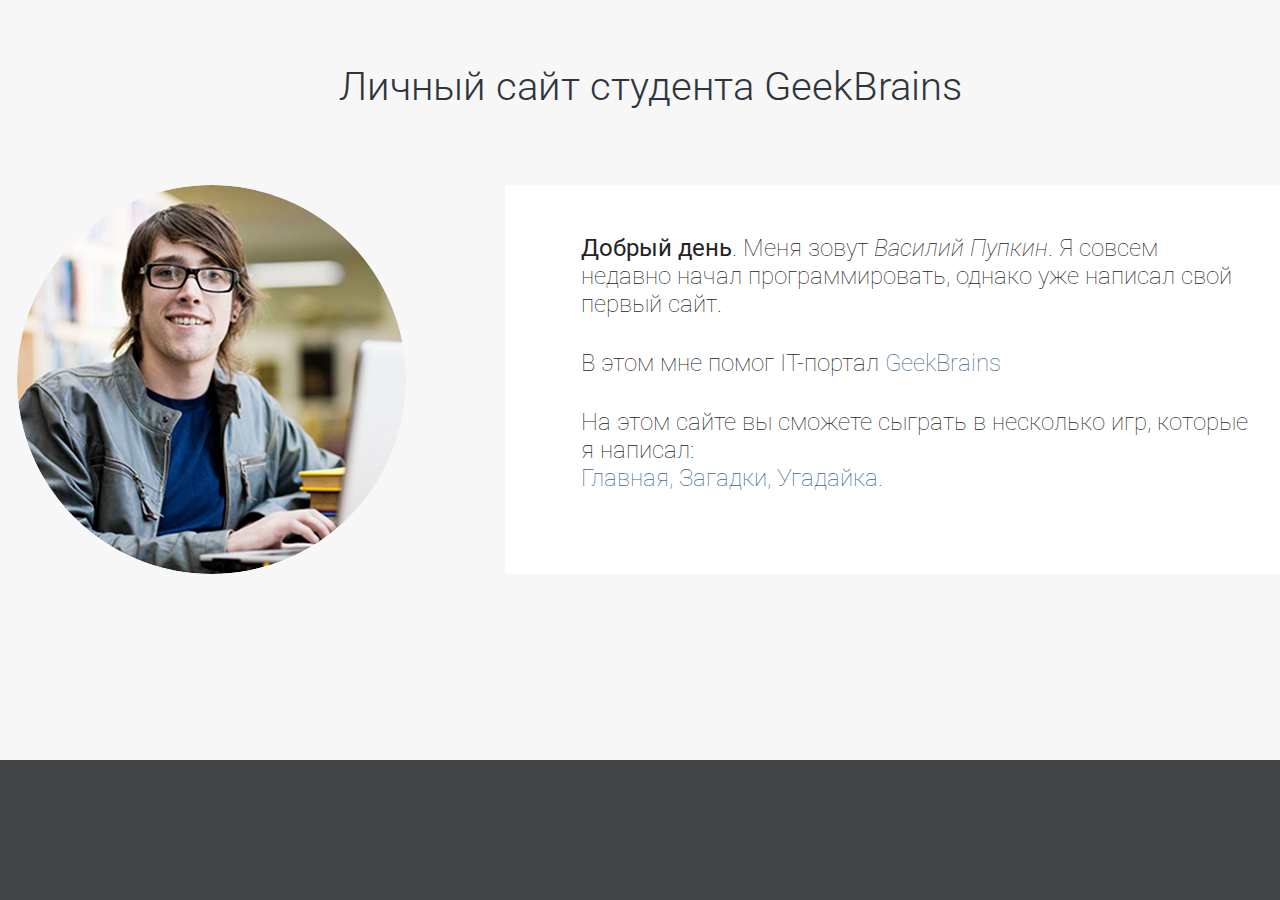
<file: index.html>
<!DOCTYPE html>
<html>
<head>
	<meta charset="utf-8">
	<title>Личный сайт студента GeekBrains</title>
	<link rel="stylesheet" href="style.css"> 
</head>
<body>

<div class="content">


	<h1>Личный сайт студента GeekBrains</h1>

	<div class="center">
	<img src="img/photo.png">
		<div class="box_text">
			<p><b>Добрый день</b>. Меня зовут <i>Василий Пупкин</i>. Я совсем недавно начал программировать, однако уже написал свой первый сайт.</p>

			<p>В этом мне помог IT-портал <a href="https://geekbrains.ru">GeekBrains</a></p>

			<p>На этом сайте вы сможете сыграть в несколько игр, которые я написал: <br>
			<a href="#">Главная,</a>
			<a href="puzzle.html">Загадки,</a>
			<a href="guess.html">Угадайка.</a>
			</p>
		</div>
	</div>
</div>
<div class="footer">
	
<div>


</body>
</html>
</file>
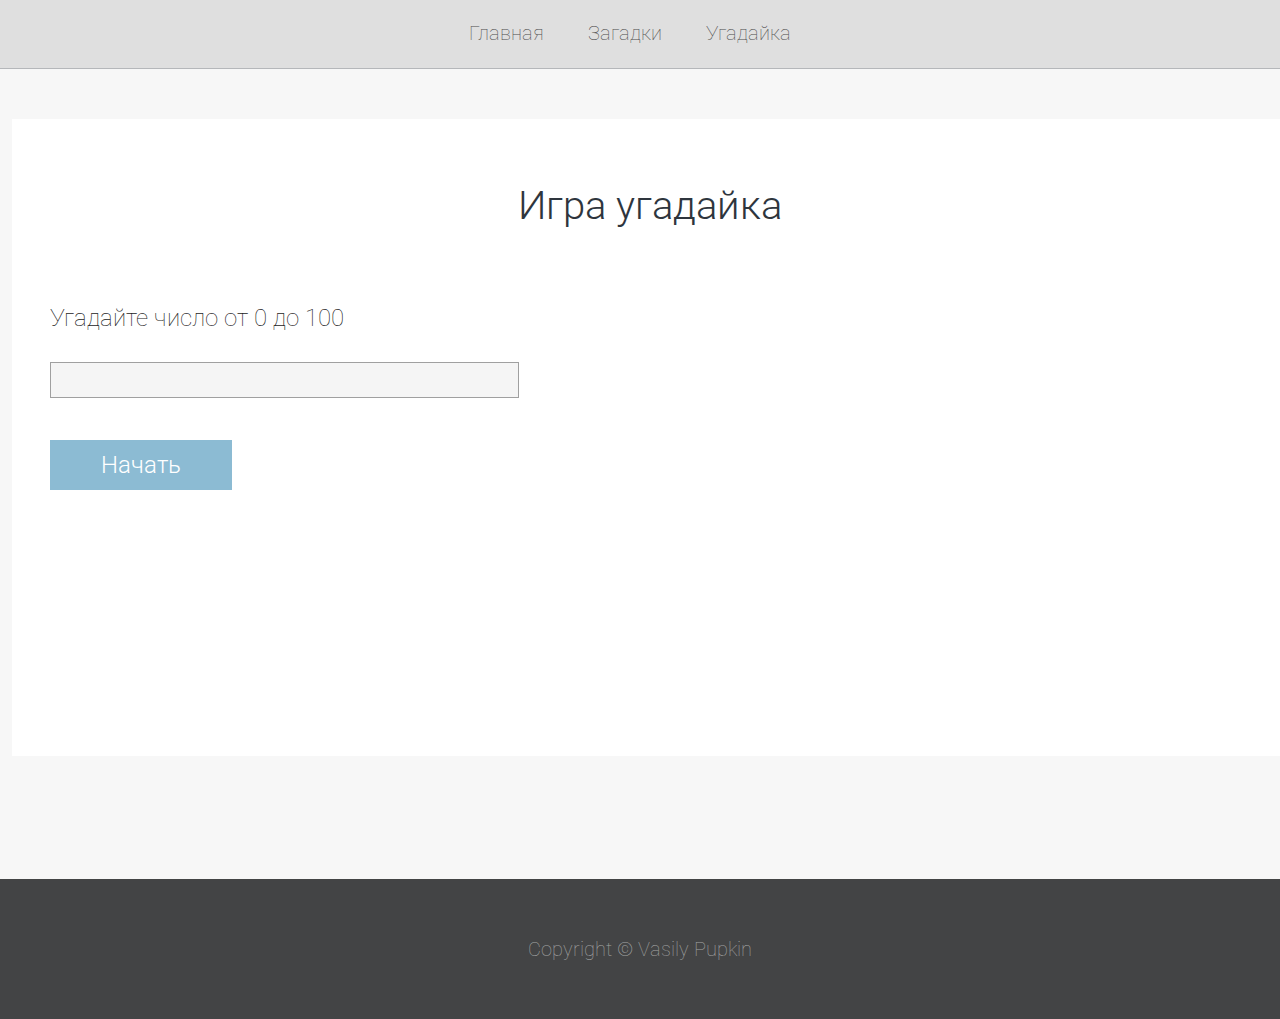
<file: guess.html>
<!DOCTYPE html>
<html>
<head>
	<meta charset="utf-8">
	<title>Личный сайт студента GeekBrains</title>
	<link rel="stylesheet" href="style.css"> 
	<script type="text/javascript">

		var answer = parseInt(Math.random() * 100);
		var tryCount = 0;
		var maxTryCount = 3;

		function readInt(){
			var number = document.getElementById("userAnswer").value;
			return parseInt(number);
			// return +document.getElementById("userAnswer").value;
		}

		function write(text){
			document.getElementById("info").innerHTML = text;
		}

		function hide(id){
			document.getElementById(id).style.display = "none";
		}

		function guess(){
			tryCount++;

			var userAnswer = readInt();
			if(userAnswer == answer){
				write("<b>Поздравляю, вы угадали!</b>");
				hide("button");
				hide("userAnswer");
			} else if(tryCount >= maxTryCount){
				write("Вы проиграли<br>Правильный ответ: " + answer);
				hide("button");
				hide("userAnswer");
			} else if(userAnswer > answer){
				write("Вы ввели слишком большое число<br>Попробуйте еще раз. Введите число от 1 до 100");
			} else if(userAnswer < answer){
				write("Вы ввели слишком маленькое число<br>Попробуйте еще раз. Введите число от 1 до 100");				
			}
		}

	</script>
</head>
<body>

<div class="content">
	<div class="header">
		<a href="index.html">Главная</a>
		<a href="puzzle.html">Загадки</a>
		<a href="#">Угадайка</a>
	</div>

<div class="contentWrap">
    <div class="content">
        <div class="center">

			<h1>Игра угадайка</h1>

			<div class="box">

				<p id="info">Угадайте число от 0 до 100</p>
				<input type="text" id="userAnswer">
				<br>
				<a href="#" onClick="guess();" id="button">Начать</a>				
			</div>

        </div>
    </div>
</div>

	

</div>
<div class="footer">
	Copyright &copy; Vasily Pupkin
<div>


</body>
</html>
</file>
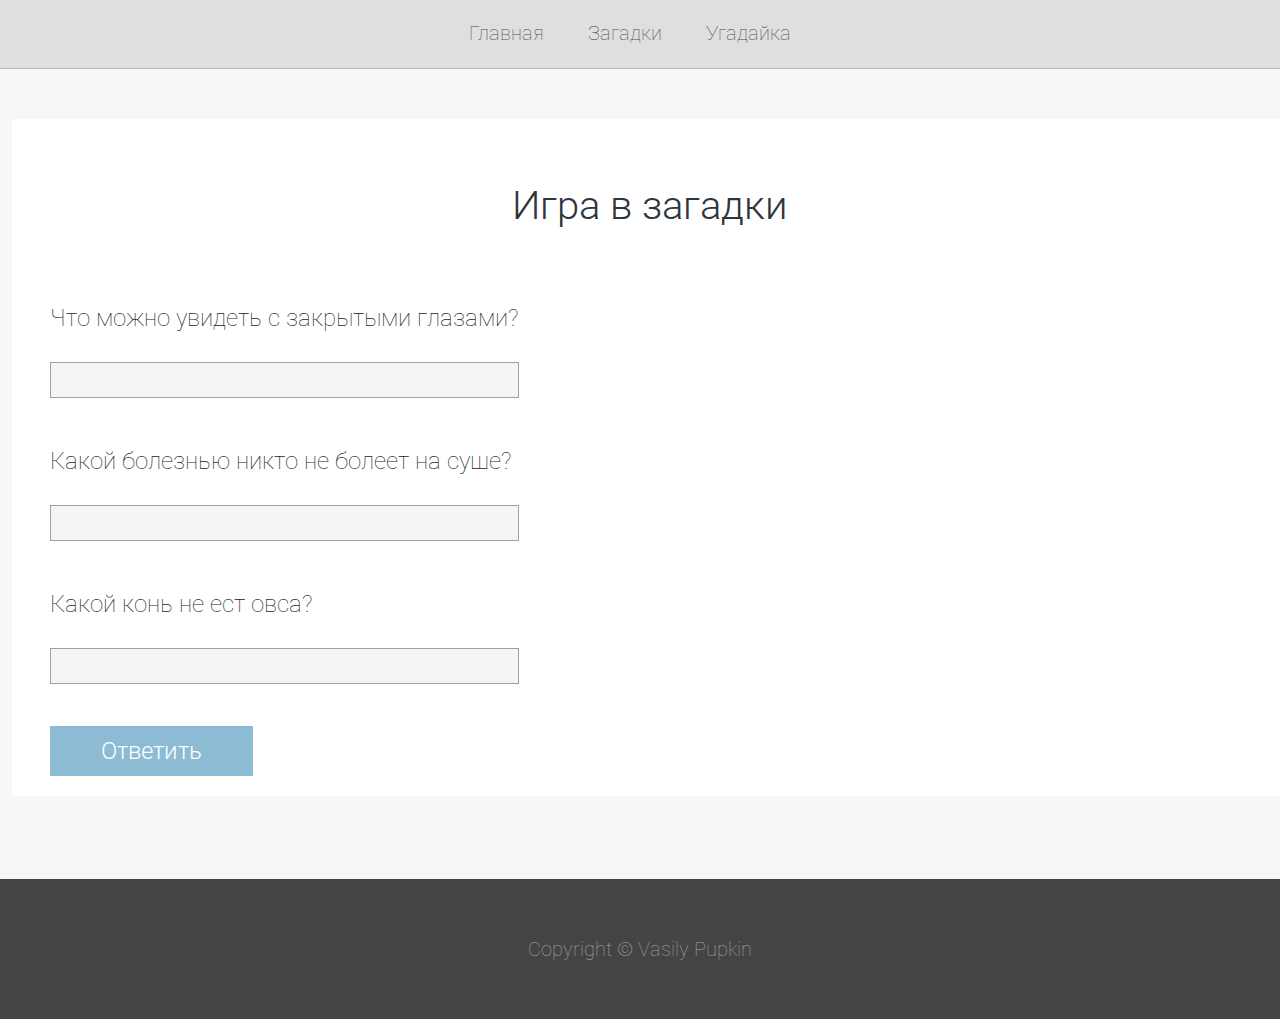
<file: puzzle.html>
<!DOCTYPE html>
<html>
<head>
	<meta charset="utf-8">
	<title>Личный сайт студента GeekBrains</title>
	<link rel="stylesheet" href="style.css"> 
	<script type="text/javascript">

		var score = 0;

		function checkAnswer(inputId, answers){
			var userAnswer = document.getElementById(inputId).value;
			userAnswer = userAnswer.toLowerCase();
			for(var i = 0; i < answers.length; i++){
				if(userAnswer == answers[i]){
					score++;
					break;
				}
			}
		}
		
		function checkAnswers() {

			checkAnswer("userAnswer1", ["сон", "сноведение"]);
			checkAnswer("userAnswer2", ["морской", "укус акулы"]);
			checkAnswer("userAnswer3", ["шахматный", "мертвый"]);

			alert("Вы отгадали " + score + " загадок");

		}

	</script>
</head>
<body>

<div class="content">
	<div class="header">
		<a href="index.html">Главная</a>
		<a href="#">Загадки</a>
		<a href="guess.html">Угадайка</a>
	</div>

<div class="contentWrap">
    <div class="content">
        <div class="center">

			<h1>Игра в загадки</h1>

			<div class="box">

				<p>Что можно увидеть с закрытыми глазами?</p>
				<input type="text" id="userAnswer1">

				<p>Какой болезнью никто не болеет на суше?</p>
				<input type="text" id="userAnswer2">

				<p>Какой конь не ест овса?</p>
				<input type="text" id="userAnswer3">

				<br>
				<a href="#" onClick="checkAnswers();">Ответить</a>

			</div>

        </div>
    </div>
</div>

	

</div>
<div class="footer">
	Copyright &copy; Vasily Pupkin
<div>


</body>
</html>
</file>
<file: style.css>
@import url(https://fonts.googleapis.com/css?family=Roboto:400,100,100italic,300,300italic,400italic,500,500italic,700,700italic,900,900italic);

* {
    margin: 0;
    padding: 0;
}

body {
    background-color: #f7f7f7;
    font-family: 'Roboto', sans-serif;
}

.header {
    min-width: 1300px;
    border-bottom: 1px solid #b5b7ba;
    background-color: #dfdfdf;
    margin: 0 auto;
    height: 50px;
    text-align: center;
    padding-top: 18px;
}

.header .selected {
    color: #000;
}

.center {
    width: 1300px;
    margin: 0 auto;
}

.header a {
    color: #4d4d4d;
    font-size: 20px;
    font-weight: 100;
    text-align: left;
    text-decoration: none;
    height: 30px;
    line-height: 30px;
    display: inline-block;
    padding-right: 40px;
}

.header span {
    padding: 0 38px;
}

.content {
    min-width: 1300px;
    margin: 0 auto;
    min-height: calc(100vh - 140px); 
}

.content h1 {
    width: 100%;
    float: left;
    text-align: center;
    color: #2e353d;
    font-size: 40px;
    font-weight: 300;
    margin-top: 63px;
    margin-bottom: 75px;
}

.content h3 {
    color: #242424;
    font-size: 35px;
    font-weight: 300;
    text-align: left;
    margin-left: 41px;
    margin-bottom: 52px;
}

.content h5 {
    color:  #242424;
    font-size: 24px;
    text-align: left;
}

.content img {
    margin-left: 17px;
    width: 389px;
    border-radius: 50%;
}

.content .box_text {
    width: 671px;
    background-color: #ffffff;
    float: right;
    padding: 49px 48px 51px 76px;
    margin-bottom: 100px;
}

.content .box_text p {
    color: #242424;
    font-size: 24px;
    font-weight: 100;
    text-align: left;
    margin-bottom: 31px;
}

.content .box_text a  {
    color: #40678a;
    font-size: 24px;
    font-weight: 100;
    text-align: center;
    text-decoration: none;
    
}


.content .media {
    margin-right: 0;
}

.content .box {
    background-color: #ffffff;
    width: 1238px;
    min-height: 500px;
    margin: 50px auto 0 auto;
    padding-top: 37px;
    padding-left: 38px;
    padding-bottom: 100px;
}

.content .box p {
    color: #242424;
    font-size: 24px;
    font-weight: 100;
    text-align: left;
    margin-top: 37px;
    margin-bottom: 30px;
}

.content .box input {
    border: 1px solid #a0a0a0;
    background-color: #f5f5f5;
    width: 457px;
    height: 34px;
    padding-left:10px;
    font-size:20px;
    font-weight: 100;
    margin-bottom: 12px;
}

.content .box a {
    display: block;
    float: left;
    background-color:  #8cbbd3;
    color:  #ffffff;
    font-size: 24px;
    font-weight: 300;
    text-align: center;
    text-decoration: none;
    margin-top: 30px;
    padding:11px 51px;
}

.content .box a:hover {
    background-color: #5ba1d3;
}

.footer { /* # == id */
    background-color: #434445;
    width: 100%;
    float: left;
    height: 140px;
    text-align: center;
    color: #a4a4a4;
    font-size: 20px;
    font-weight: 100;
    line-height: 140px;
}

.footer a {
    color: inherit;
}
</file>
